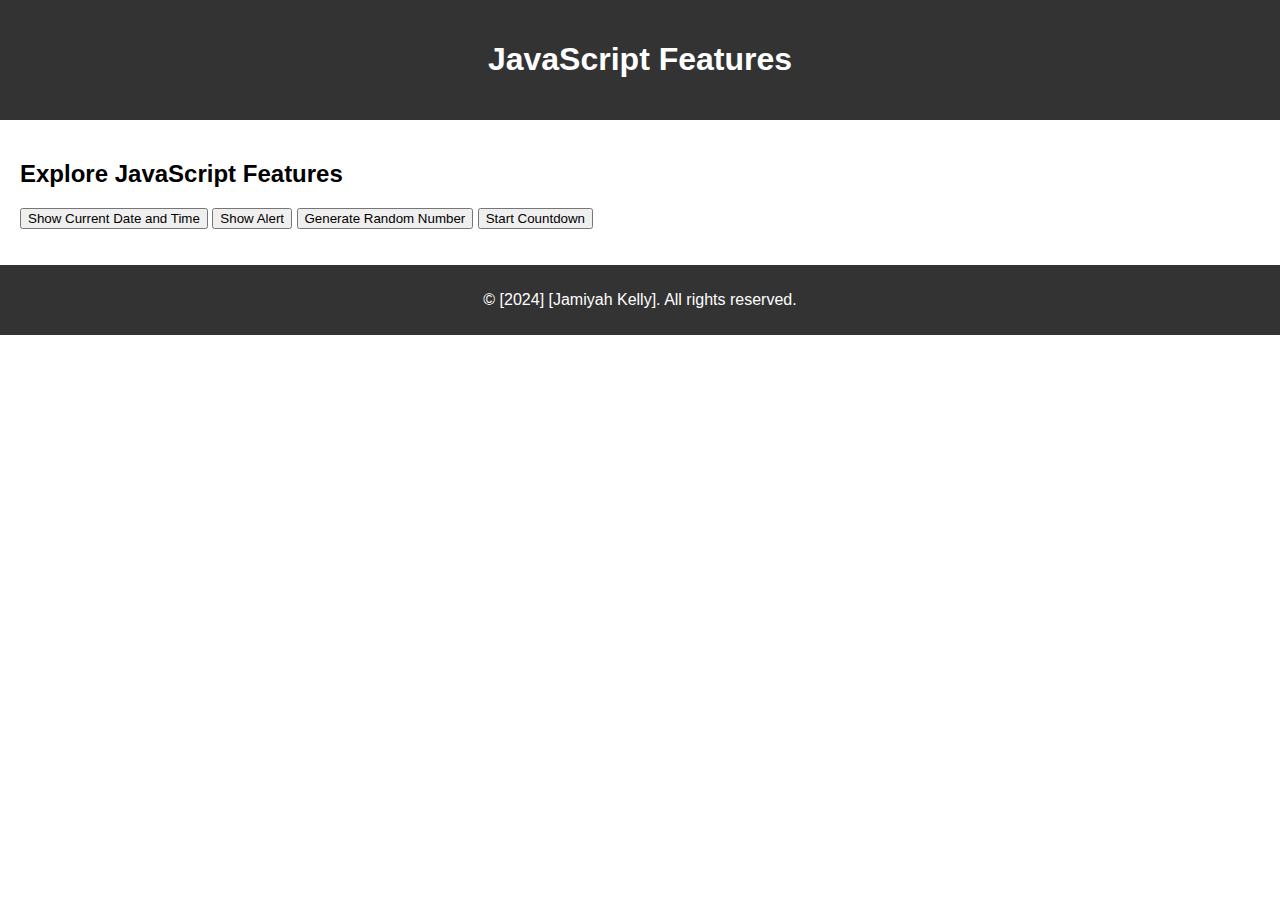
<file: javaScript.html>
<!DOCTYPE html>
<html>
<head>
  <title>JavaScript Features</title>
  <style>
    body {
      font-family: Arial, sans-serif;
      margin: 0;
      padding: 0;
    }
    
    header {
      background-color: #333;
      color: #fff;
      padding: 20px;
      text-align: center;
    }
    
    main {
      padding: 20px;
    }
    
    footer {
      background-color: #333;
      color: #fff;
      padding: 10px;
      text-align: center;
    }
  </style>
</head>
<body>
  <header>
    <h1>JavaScript Features</h1>
  </header>
  
  <main>
    <h2>Explore JavaScript Features</h2>
    
    <button onclick="showCurrentDateTime()">Show Current Date and Time</button>
    <button onclick="showAlert()">Show Alert</button>
    <button onclick="generateRandomNumber()">Generate Random Number</button>
    <button onclick="startCountdown()">Start Countdown</button>
    
    <p id="dateTimeDisplay"></p>
    <p id="randomNumberDisplay"></p>
    <p id="countdownDisplay"></p>
  </main>
  
  <footer>
    <p>&copy; [2024] [Jamiyah Kelly]. All rights reserved.</p>
  </footer>
  
  <script>
    // Create and call a JavaScript function that keeps track of the current day and time
    function showCurrentDateTime() {
      const currentDate = new Date();
      const currentTime = currentDate.toLocaleString();
      document.getElementById("dateTimeDisplay").textContent = "Current date and time: " + currentTime;
    }
    
    // Send an alert using JavaScript
    function showAlert() {
      alert("Hello, world!");
    }
    
    // Use a Math method
    function generateRandomNumber() {
      const randomNumber = Math.random();
      document.getElementById("randomNumberDisplay").textContent = "Random number: " + randomNumber;
    }
    
    // Delay one command or run a command at a specified interval
    function startCountdown() {
      let seconds = 10;
      const countdownInterval = setInterval(function() {
        document.getElementById("countdownDisplay").textContent = "Countdown: " + seconds + " seconds";
        seconds--;
        if (seconds === 0) {
          clearInterval(countdownInterval);
          document.getElementById("countdownDisplay").textContent = "Countdown finished!";
        }
      }, 1000);
    }
    
    // Convert between a number and a text
    const numberValue = 42;
    const numberAsText = numberValue.toString();
    const textAsNumber = Number(numberAsText);
    console.log("Number value: " + numberValue);
    console.log("Number as text: " + numberAsText);
    console.log("Text as number: " + textAsNumber);
  </script>
</body>
</html>
</file>
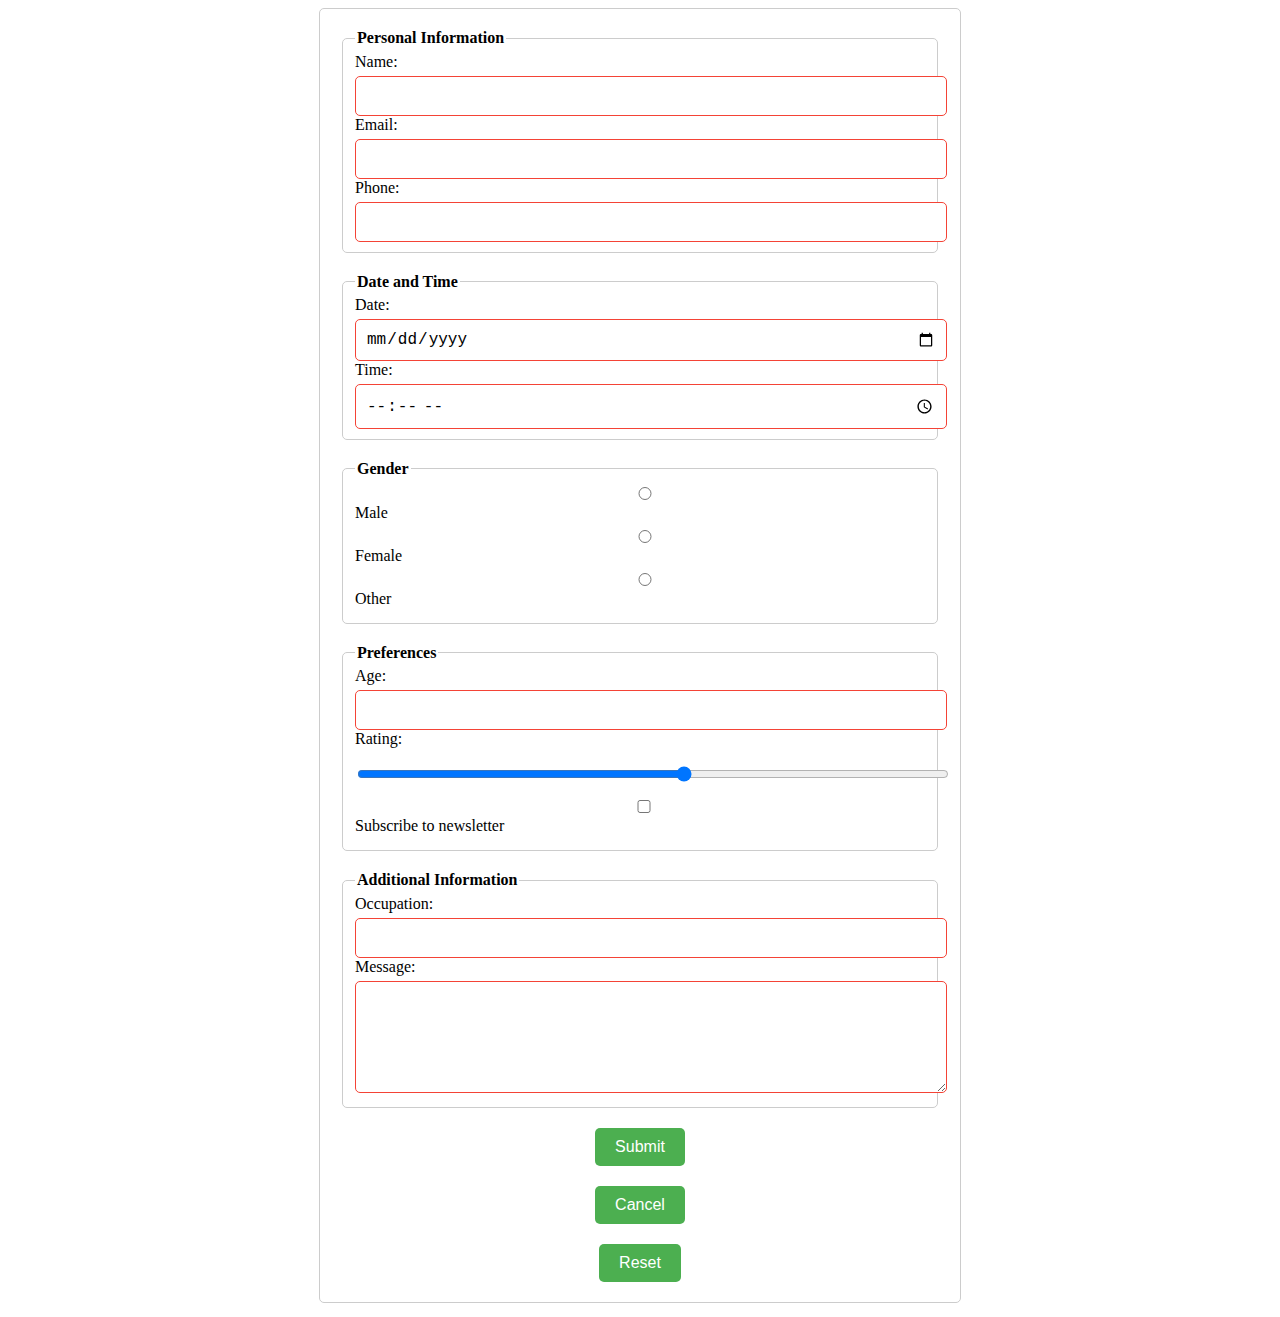
<file: WebForm.html.html>
<!DOCTYPE html>
<html>
<head>
  <title>Form Example</title>
  <style>
    /* CSS styles for the form */
    form {
      max-width: 600px;
      margin: 0 auto;
      padding: 20px;
      border: 1px solid #ccc;
      border-radius: 5px;
    }
    fieldset {
      margin-bottom: 20px;
      border: 1px solid #ccc;
      border-radius: 5px;
    }
    legend {
      font-weight: bold;
    }
    label {
      display: block;
      margin-bottom: 5px;
    }
    input, textarea, select {
      width: 100%;
      padding: 10px;
      border: 1px solid #ccc;
      border-radius: 5px;
      font-size: 16px;
    }
    input:focus, textarea:focus, select:focus {
      outline: none;
      border-color: #4CAF50;
    }
    input:invalid, textarea:invalid, select:invalid {
      border-color: #f44336;
    }
    button {
      display: block;
      margin: 20px auto 0;
      padding: 10px 20px;
      background-color: #4CAF50;
      color: white;
      border: none;
      border-radius: 5px;
      font-size: 16px;
      cursor: pointer;
    }
    button:hover {
      background-color: #3e8e41;
    }
  </style>
</head>
<body>
  <form>
    <fieldset>
      <legend>Personal Information</legend>
      <label for="name">Name:</label>
      <input type="text" id="name" name="name" required>
      <label for="email">Email:</label>
      <input type="email" id="email" name="email" required>
      <label for="phone">Phone:</label>
      <input type="tel" id="phone" name="phone" pattern="[0-9]{10}" required>
    </fieldset>
    <fieldset>
      <legend>Date and Time</legend>
      <label for="date">Date:</label>
      <input type="date" id="date" name="date" required>
      <label for="time">Time:</label>
      <input type="time" id="time" name="time" required>
    </fieldset>
    <fieldset>
      <legend>Gender</legend>
      <label><input type="radio" name="gender" value="male" required> Male</label>
      <label><input type="radio" name="gender" value="female" required> Female</label>
      <label><input type="radio" name="gender" value="other" required> Other</label>
    </fieldset>
    <fieldset>
      <legend>Preferences</legend>
      <label for="age">Age:</label>
      <input type="number" id="age" name="age" min="18" max="100" required>
      <label for="rating">Rating:</label>
      <input type="range" id="rating" name="rating" min="1" max="10" step="1" required>
      <label>
        <input type="checkbox" name="newsletter" value="yes"> Subscribe to newsletter
      </label>
    </fieldset>
    <fieldset>
      <legend>Additional Information</legend>
      <label for="occupation">Occupation:</label>
      <input list="occupations" id="occupation" name="occupation" required>
      <datalist id="occupations">
        <option value="Software Engineer">
        <option value="Accountant">
        <option value="Teacher">
        <option value="Nurse">
        <option value="Entrepreneur">
      </datalist>
      <label for="message">Message:</label>
      <textarea id="message" name="message" rows="5" required></textarea>
    </fieldset>
    <button type="submit">Submit</button>
    <button type="cancel">Cancel</button>
    <button type="reset">Reset</button>
</file>
